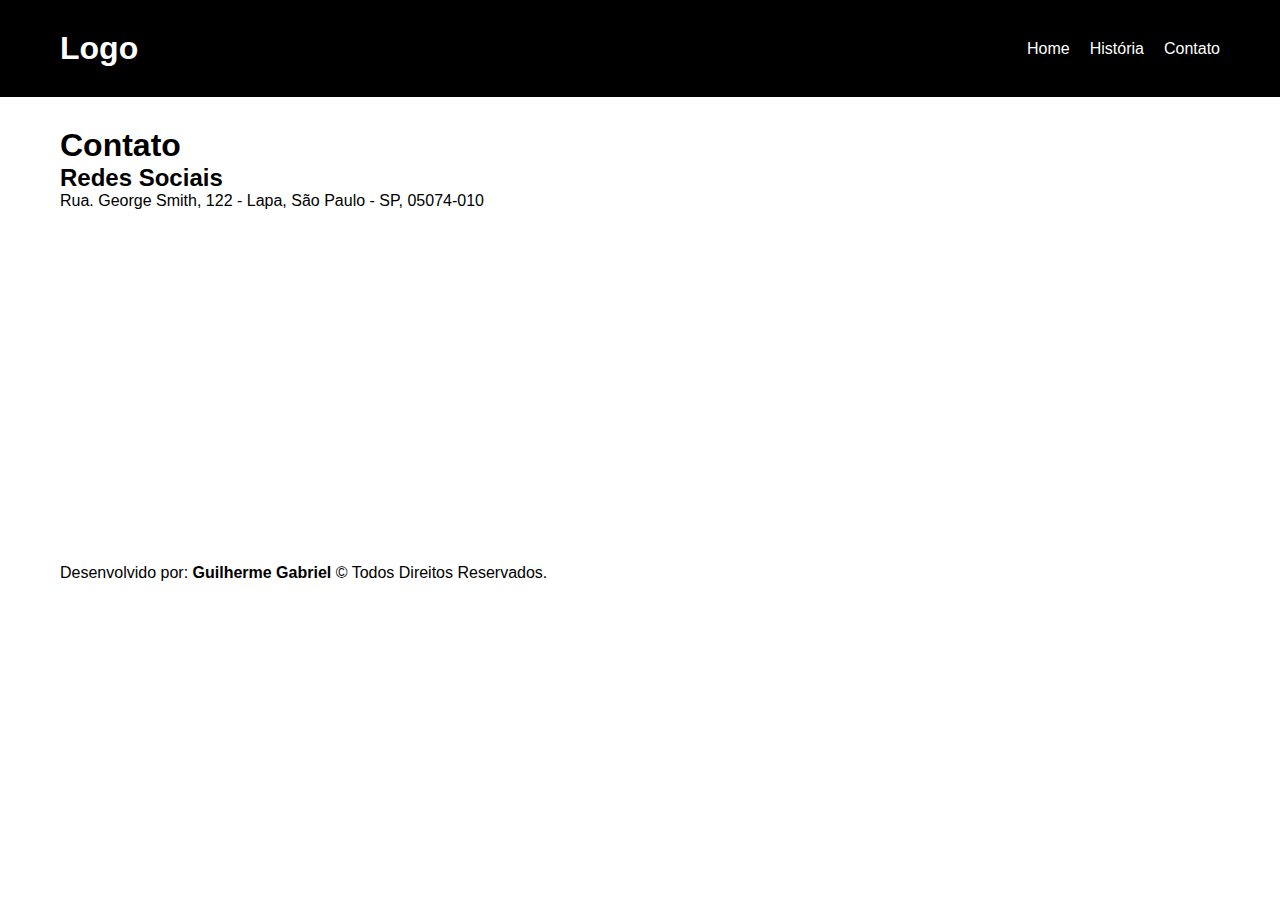
<file: pages/contato.html>
<!DOCTYPE html>
<html lang="pt-br">
<head>
    <meta charset="UTF-8">
    <meta name="viewport" content="width=device-width, initial-scale=1.0">
    <meta name="author" content="Guilherme Gabriel">
    <link rel="shortcut icon" href="..//assets/favicon.ico" type="image/x-icon">
    <link rel="stylesheet" href="https://cdnjs.cloudflare.com/ajax/libs/font-awesome/6.6.0/css/all.min.css" integrity="sha512-Kc323vGBEqzTmouAECnVceyQqyqdsSiqLQISBL29aUW4U/M7pSPA/gEUZQqv1cwx4OnYxTxve5UMg5GT6L4JJg==" crossorigin="anonymous" referrerpolicy="no-referrer" />
    <link rel="stylesheet" href="../CSS/style.css">
    <title>Minha Empresa | Contato</title>
</head>
<body>
    <div class="cabecalho">
        <h1>Logo</h1>
        <ul>
            <li>
                <a href="..//index.html">Home</a>
            </li>
            <li>
                <a href="historia.html">História</a>
            </li>
            <li>
                <a href="contato.html">Contato</a>
            </li>
        </ul>
    </div>
    <div class="main">
        <h1>Contato</h1>
        <!-- 
            Instagram
            Facebook
            Email
        -->
        <h2>Redes Sociais</h2>
        <i class="fa-brands fa-instagram"></i>
        <i class="fa-brands fa-facebook"></i>
        <i class="fa-brands fa-x-twitter"></i>
        <i class="fa-solid fa-envelope"></i>
        <p>Rua. George Smith, 122 - Lapa, São Paulo - SP, 05074-010</p>

        <iframe src="https://www.google.com/maps/embed?pb=!1m18!1m12!1m3!1d3658.379897823636!2d-46.704851200000014!3d-23.518834899999987!2m3!1f0!2f0!3f0!3m2!1i1024!2i768!4f13.1!3m3!1m2!1s0x94cef86137ded653%3A0x9e5189e4b657f8e2!2sFaculdade%20Flamingo!5e0!3m2!1spt-BR!2sbr!4v1724803184770!5m2!1spt-BR!2sbr" width="450" height="350" style="border:0;" allowfullscreen="" loading="lazy" referrerpolicy="no-referrer-when-downgrade"></iframe>
        
        <p>Desenvolvido por: <strong>Guilherme Gabriel</strong> &copy Todos Direitos Reservados.</p>
    </div>
</body>
</html>
</file>
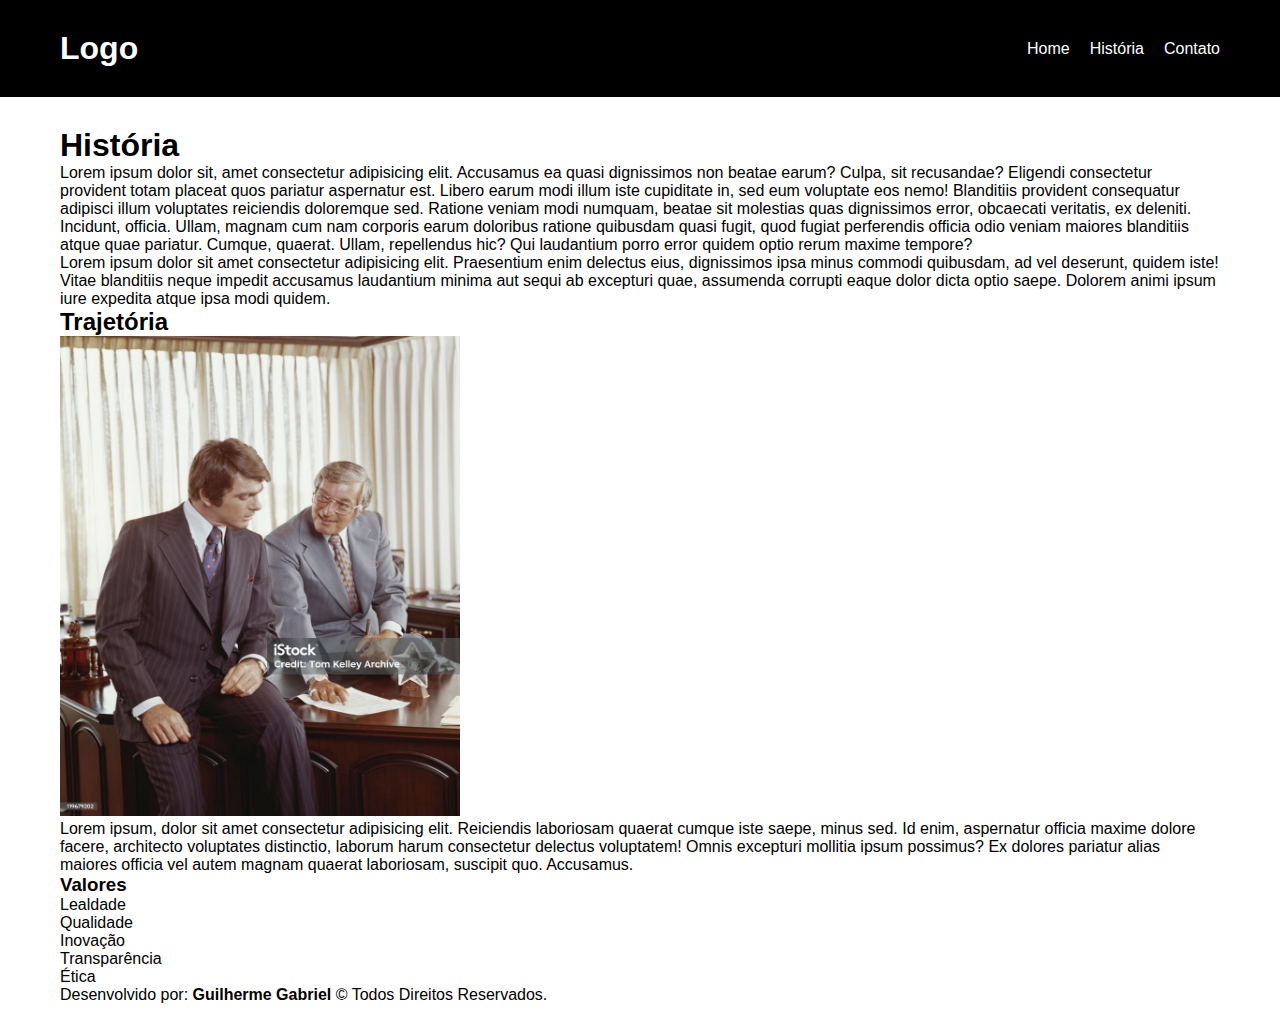
<file: pages/historia.html>
<!DOCTYPE html>
<html lang="pt-br">
<head>
    <meta charset="UTF-8">
    <meta name="viewport" content="width=device-width, initial-scale=1.0">
    <meta name="author" content="Guilherme Gabriel">
    <link rel="shortcut icon" href="..//assets/favicon.ico" type="image/x-icon">
    <link rel="stylesheet" href="../CSS/style.css">
    <title>Minha Empresa | História</title>
</head>
<body>
    <div class="cabecalho">
    <h1>Logo</h1>
        <ul>
            <li>
                <a href="..//index.html">Home</a>
            </li>
            <li>
                <a href="historia.html">História</a>
            </li>
            <li>
                <a href="contato.html">Contato</a>
            </li>
        </ul>
    </div>
    <div class="main">
        <h1>História</h1>
        <p>Lorem ipsum dolor sit, amet consectetur adipisicing elit. Accusamus ea quasi dignissimos non beatae earum? Culpa, sit recusandae? Eligendi consectetur provident totam placeat quos pariatur aspernatur est. Libero earum modi illum iste cupiditate in, sed eum voluptate eos nemo! Blanditiis provident consequatur adipisci illum voluptates reiciendis doloremque sed. Ratione veniam modi numquam, beatae sit molestias quas dignissimos error, obcaecati veritatis, ex deleniti. Incidunt, officia. Ullam, magnam cum nam corporis earum doloribus ratione quibusdam quasi fugit, quod fugiat perferendis officia odio veniam maiores blanditiis atque quae pariatur. Cumque, quaerat. Ullam, repellendus hic? Qui laudantium porro error quidem optio rerum maxime tempore?</p>
        <p>Lorem ipsum dolor sit amet consectetur adipisicing elit. Praesentium enim delectus eius, dignissimos ipsa minus commodi quibusdam, ad vel deserunt, quidem iste! Vitae blanditiis neque impedit accusamus laudantium minima aut sequi ab excepturi quae, assumenda corrupti eaque dolor dicta optio saepe. Dolorem animi ipsum iure expedita atque ipsa modi quidem.</p>
        <h2>Trajetória</h2>
        <img width = 400 src="../assets/img/Imagem antiga.jpg" alt="Fundador da empresa e o sócio conversando sobre negocios sendo em uma mesa">
        <p>Lorem ipsum, dolor sit amet consectetur adipisicing elit. Reiciendis laboriosam quaerat cumque iste saepe, minus sed. Id enim, aspernatur officia maxime dolore facere, architecto voluptates distinctio, laborum harum consectetur delectus voluptatem! Omnis excepturi mollitia ipsum possimus? Ex dolores pariatur alias maiores officia vel autem magnam quaerat laboriosam, suscipit quo. Accusamus.</p>
        <h3>Valores</h3>
        <!-- "details" para adicionar um DROPDOWN. 
        "summary" para adicionar o que voce quer deixar no "details" -->
        <details>
            <summary>Lealdade</summary>
            <p>Lorem ipsum dolor sit amet consectetur adipisicing elit. Quisquam esse commodi facere explicabo error obcaecati quaerat ullam nobis minus quod nesciunt delectus soluta fuga atque, saepe mollitia repudiandae, repellat impedit.</p>
        </details>
        <details>
            <summary>Qualidade</summary>
            <p>Lorem ipsum dolor sit amet consectetur adipisicing elit. Voluptatibus nulla dolore amet culpa commodi dolorem rem, consequuntur doloribus reprehenderit fugit quis architecto, error ullam necessitatibus optio eius ea maiores modi.</p>
        </details>
        <details>
            <summary>Inovação</summary>
            <p>Lorem ipsum dolor sit amet consectetur adipisicing elit. Dolor ad eos aperiam, quis odit dolores fugit aspernatur? Nisi dolor ullam placeat enim doloremque et at aut laborum officia minus! Fugit!</p>
        </details>
        <details>
            <summary>Transparência</summary>
            <p>Lorem ipsum dolor sit amet consectetur adipisicing elit. Veritatis, dolor. Dolorem tempore facilis rerum hic, accusamus molestiae nulla inventore earum repellat, et vero obcaecati sunt. Assumenda quas sint tempore rerum.</p>
        </details>
        <details>
            <summary>Ética</summary>
            <p>Lorem ipsum dolor, sit amet consectetur adipisicing elit. Iusto voluptate vero possimus? Esse, exercitationem sunt placeat cupiditate ducimus tempore asperiores non animi nesciunt doloribus consequatur impedit molestiae ratione minima labore?</p>
        </details>
        <p>Desenvolvido por: <strong>Guilherme Gabriel</strong> &copy Todos Direitos Reservados.</p>
    </div>
</body>
</html>
</file>
<file: CSS/style.css>
* {
    margin: 0;
    padding: 0;
    box-sizing: border-box;
    text-decoration: none;
    list-style: none;
    font-family: Verdana, Geneva, Tahoma, sans-serif;
}
.cabecalho {
    display: flex;/* Deixa os filhos um ao lado do outro */
    justify-content: space-between; 
    background-color: black;
    padding: 30px 60px;
    color: white;
    align-items: center;
}
.cabecalho ul {
    display: flex;/* Deixa os filhos um ao lado do outro */
    gap: 20px;

}

.cabecalho ul li a {
    color: white;
}

.main {
    padding: 30px 60px;
}

.pai-dos-lados {
    display: flex;
}

.btn:hover {
    background-color: #444;
    transition: 0.5s all;
}

.rodape {
    background-color: black;
    padding: 15px;
    color: white;
    text-align: center;
}
</file>
